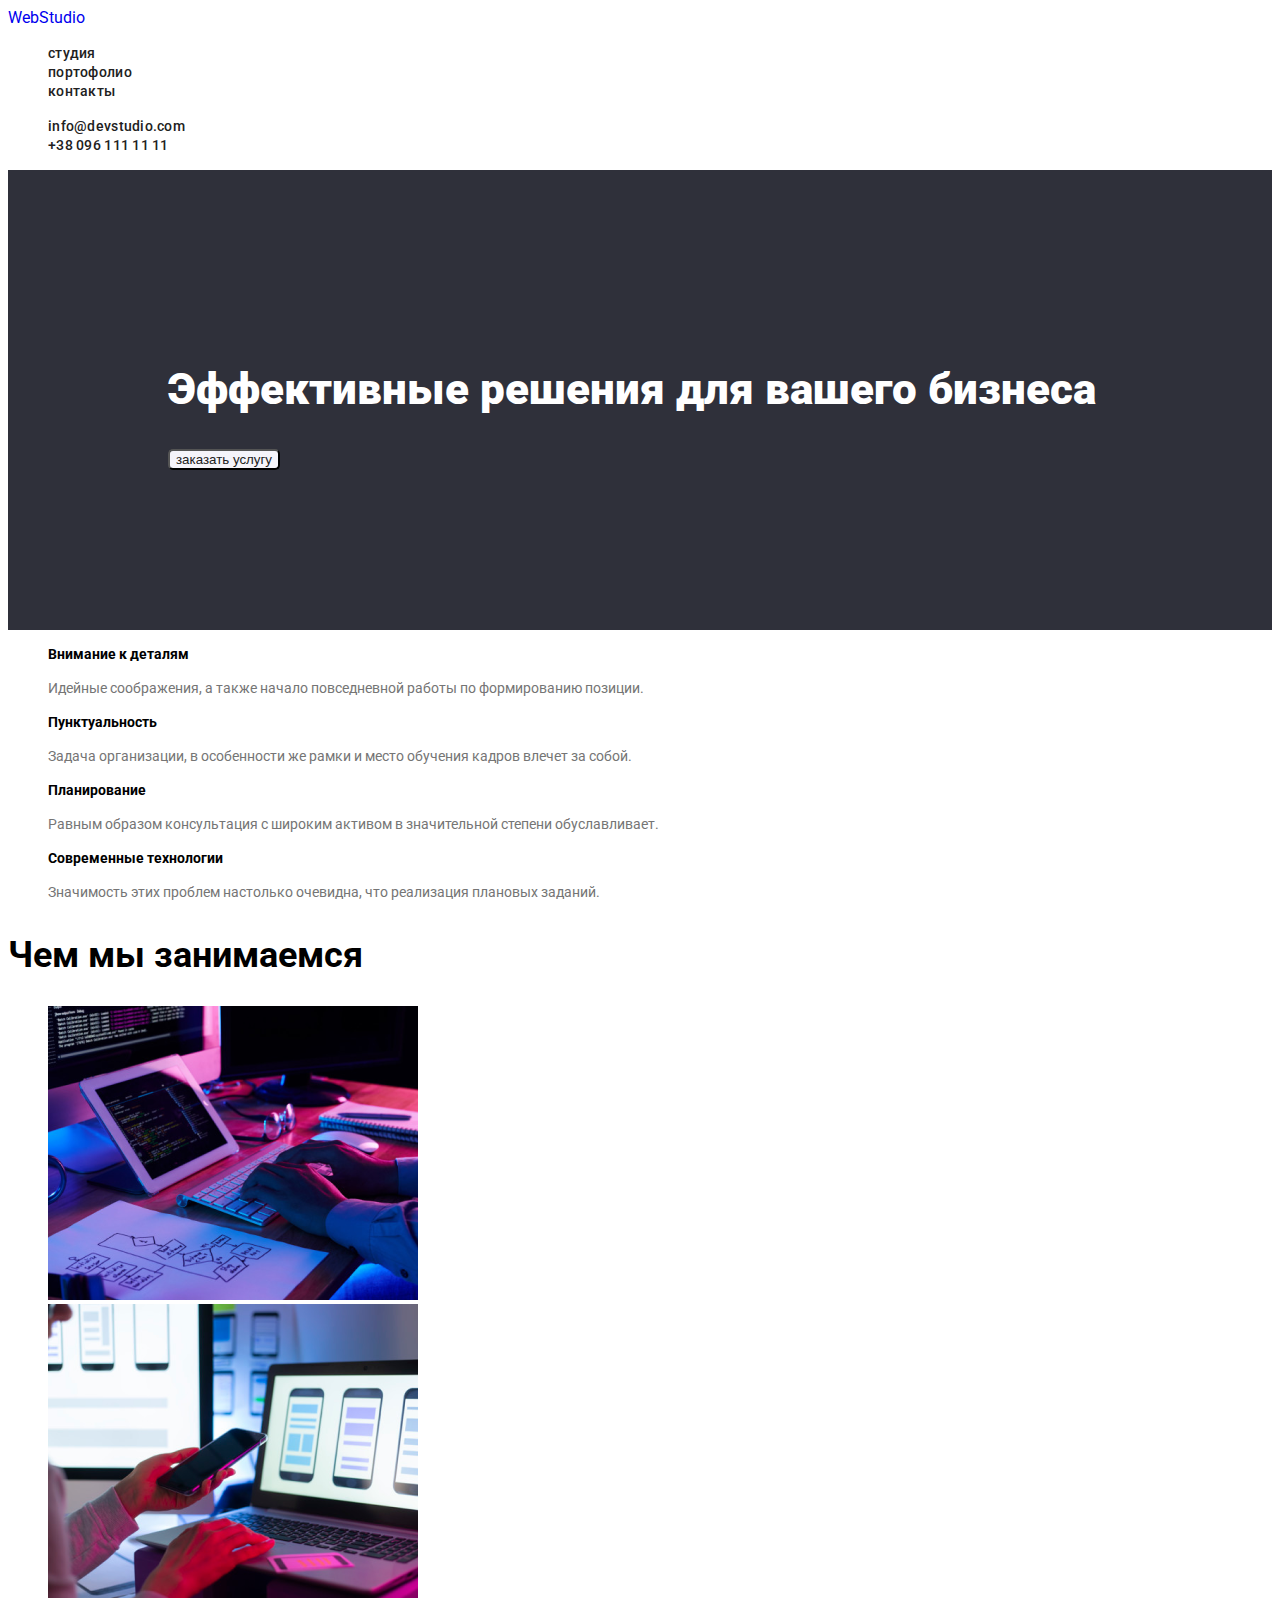
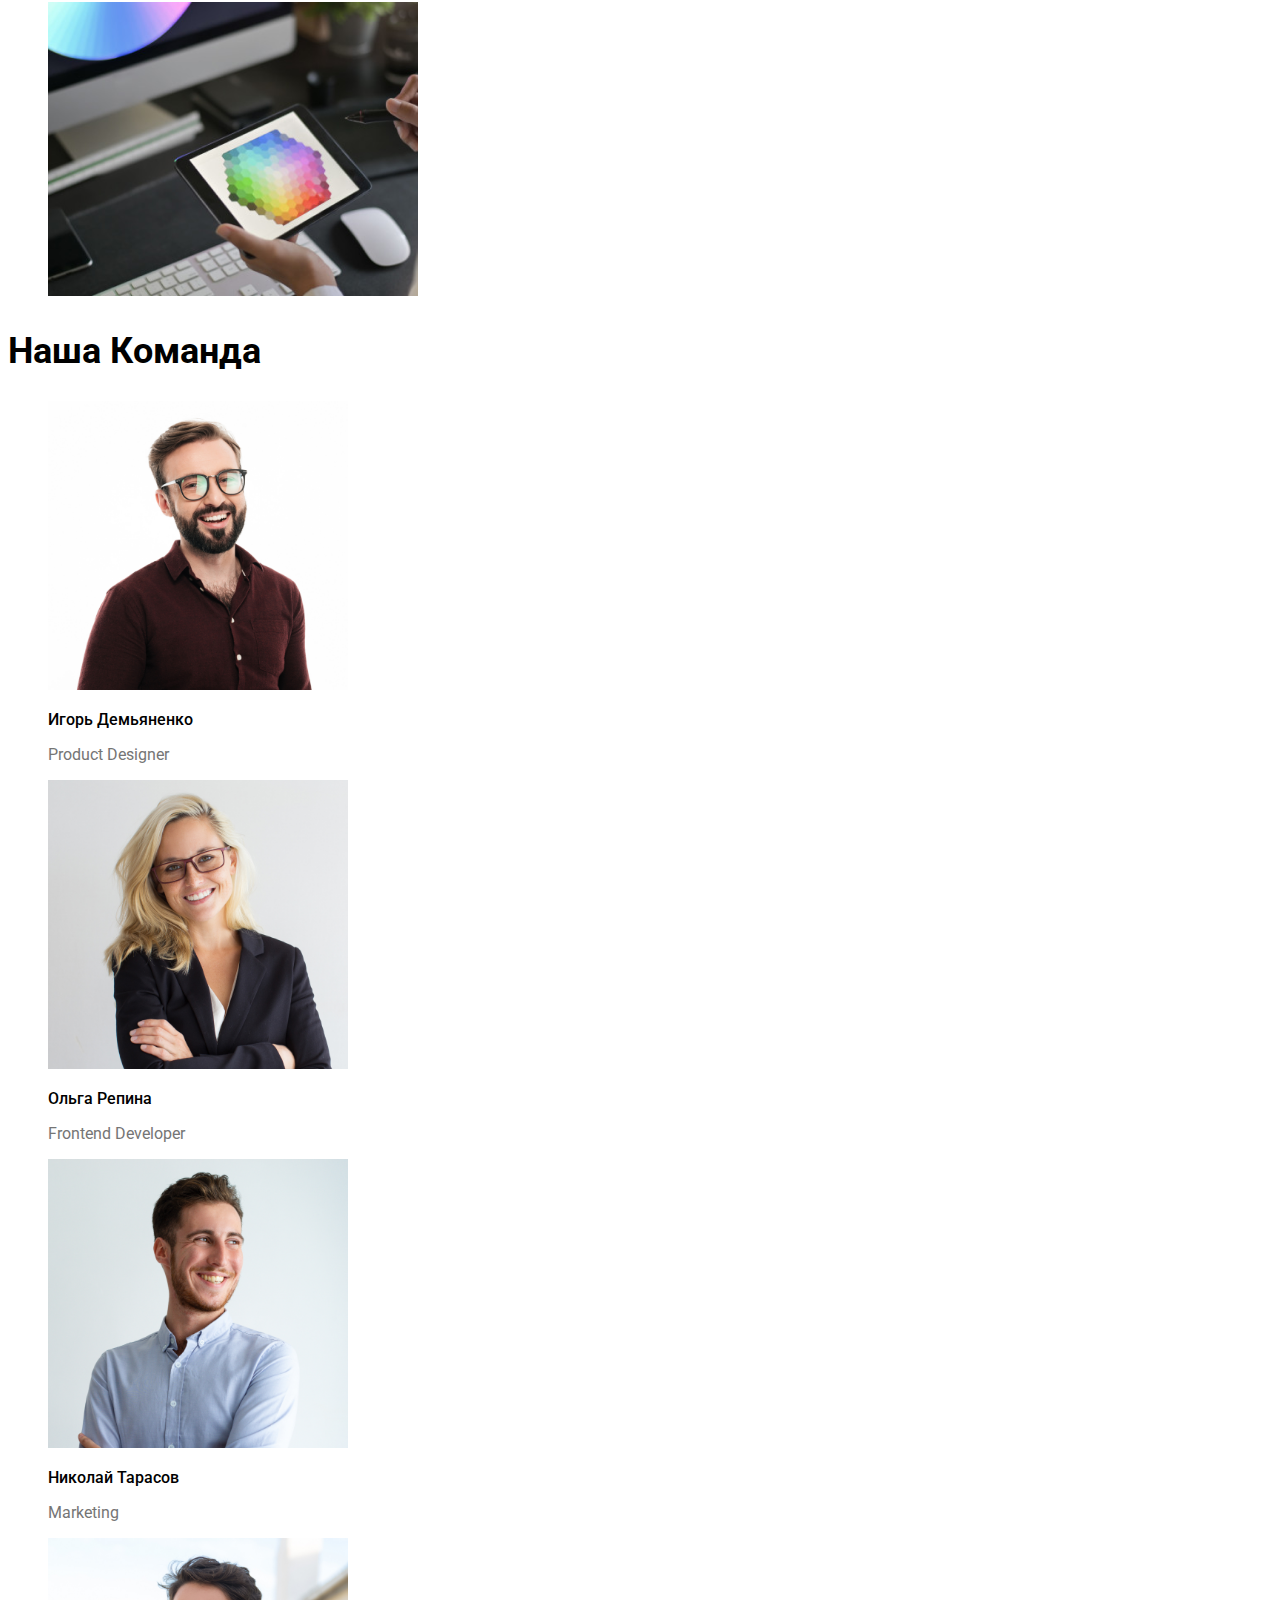
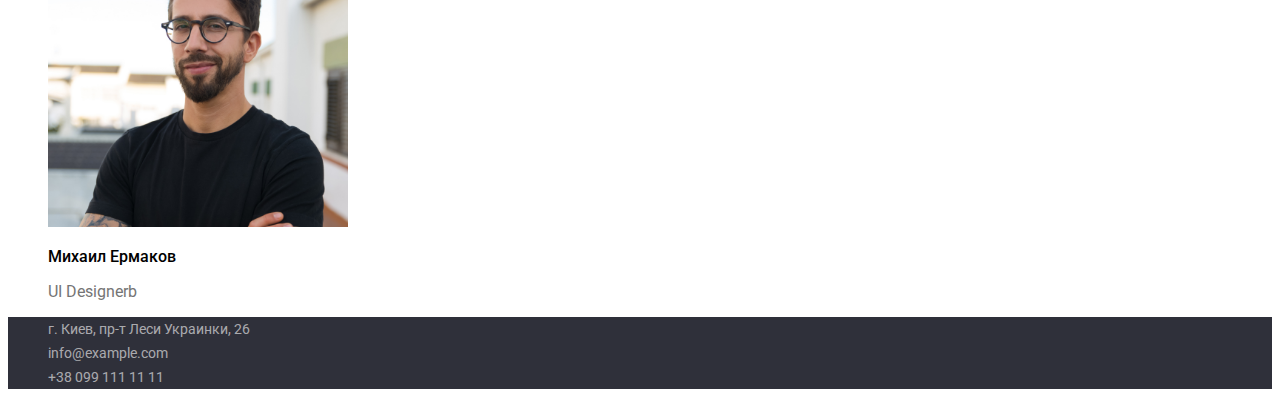
<file: index.html>
<!DOCTYPE html> 
<html lang="ru"> 
<head> 
<meta charset="UTF-8"> 
<link rel="preconnect" href="https://fonts.googleapis.com">
<link rel="preconnect" href="https://fonts.gstatic.com" crossorigin>
<link href="https://fonts.googleapis.com/css2?family=Raleway:wght@400;500;700;900&family=Roboto:wght@700&display=swap" rel="stylesheet">
<link rel="stylesheet" href="/css/style.css"> 
<title>WebStudio</title> 
</head> 
<body> 
<header class="hat"> 
   
        <a href="./index.html">WebStudio</a>    
        <nav> 
        <ul> 
<li><a class="head-link" href="/index.html">студия</a></li> 
<li><a class="head-link" href="./portfolio.html">портофолио</a></li> 
<li><a class="head-link" href="#">контакты</a></li> 
        </ul> 
</nav> 
<ul> 
    <li><a class="head-link" href="mailto:info@devstudio.com">info@devstudio.com</a></li>
    <li><a class="head-link" href="tel:+380961111111">+38 096 111 11 11</a></li> 
</ul>  
  <main class="middle">
    <span> 
        <h1>Эффективные решения для вашего бизнеса</h1> 
        <button type="button" class="button" 
        >заказать услугу</button> 
    </span> 
</header> 
<section> 
 
    <ul> 
        <li><h3>Внимание к деталям</h3><p class="text">Идейные соображения, а также начало повседневной работы по формированию позиции.</p></li> 
        <li><h3>Пунктуальность</h3><p class="text">Задача организации, в особенности же рамки и место обучения кадров влечет за собой.</p></li> 
        <li><h3>Планирование</h3><p class="text">Равным образом консультация с широким активом в значительной степени обуславливает.</p></li> 
        <li><h3>Современные технологии</h3><p class="text">Значимость этих проблем настолько очевидна, что реализация плановых заданий.</p></li> 
    </ul> 

</section> 
<section>
<h2>Чем мы занимаемся</h2> 
<div> 
 <ul> 
     <li><img src="/images/keyboard.png" alt="клавиатура"></li> 
     <li><img src="/images/phone.png" alt="телефон"></li> 
     <li><img src="/images/planshet.png" alt="планшет"></li> 
 </ul> 
</div> 
</section> 
 
<section> 
<h2>Наша Команда</h2> 
<div> 
<ul> 
    <li> 
        <img src="/images/igor.jpg" alt="Игорь Демьяненко" width="300">  
        <h3 class="h3">Игорь Демьяненко</h3> 
        <p>Product Designer</p> 
    </li> 
    <li> 
        <img src="/images/olga.jpg" alt="Ольга Репина" width="300"> 
        <h3 class="h3">Ольга Репина</h3> 
        <p>Frontend Developer</p> 
    </li> 
    <li> 
        <img src="/images/nikolay.jpg" alt="Николай Тарасов" width="300"> 
        <h3 class="h3">Николай Тарасов</h3> 
        <p>Marketing</p> 
    </li> 
    <li> 
        <img src="/images/mihail.jpg" alt="Михаил Ермаков" width="300"> 
        <h3 class="h3">Михаил Ермаков</h3> 
        <p>UI Designerb</p> 
    </li> 
</ul> 
</div> 
</section> 
</main> 
<footer> 
<div> 
<address>
    <ul> 
    <li class="footer-links">г. Киев, пр-т Леси Украинки, 26</li>
    <li class="footer-links"><a class="link-mail" href="mailto:info@example.com">info@example.com</a></li> 
    <li class="footer-links"><a class="link-tel" href="tel+38 099 111 11 11:">+38 099 111 11 11</a></li>
</ul>
</address> 
</div> 
</footer> 
</body> 
</html>
</file>
<file: css/style.css>
:root{
        --theme-color: #2196F3;
        --secondory-theme-color: #2F303A;

        --text-primary: #212121;
        --text-secondary: #757575;
       
        --primary-font: 'Roboto'
        --secondary-font: 'Raleway'
    }
    body{
         font-family: 'Roboto', sans-serif;
    }
    main{
        background-color: var(--secondory-theme-color);
        padding: 160px;
    }
    ul, ol{
        list-style: none;
    }
    a{
        text-decoration: none;
    }
    address{
        font-style: normal;
    }

    button {
        background-color: #F5F4FA;
        color: #212121;
        border-radius: 5px;
        cursor: pointer;
    }
    button:hover {
        background-color: #2196F3;
        color: #FFFFFF;
        border-radius: 5px;
        cursor: pointer;
    }
    h1 {
        color: #FFFFFF;
        font-family: var(--primary-font);
        font-style: normal;
        font-weight: 900;
        font-size: 44px;
        line-height: 60px;
    }
    .head-link {
        color: var(--text-primary);
        font-family: var(--primary-font)
        font-style: normal;
        font-weight: 500;
        font-size: 14px;
        line-height: 16px;
        letter-spacing: 0.02em;

    } 
    .head-link:hover{
        color: var(--theme-color);
        text-decoration: none;
        font-family: var(--primary-font);
        font-style: normal;
        font-weight: 500;
        font-size: 14px;
        line-height: 16px;
    }
    h3 {
        font-family: var(--primary-font);
        font-style: normal;
        font-weight: bold;
        font-size: 14px;
        line-height: 16px;
    }
    .text{
        color: var(--text-secondary);
        font-family: var(--primary-font);
        font-style: normal;
        font-weight: normal;
        font-size: 14px;
        line-height: 24px;
    }
    h2{
        font-family: var(--primary-font);
        font-style: normal;
        font-weight: bold; 
        font-size: 36px;
        line-height: 42px;
    }
    .h3{
        font-family: var(--primary-font);
        font-style: normal;
        font-weight: 500;
        font-size: 16px;
        line-height: 19px;
    }
    p{
        color: var(--text-secondary);
        font-family: var(--primary-font);
        font-style: normal;
        font-weight: normal;
        font-size: 16px;
        line-height: 19px;
    }
    .footer-links{
        color: rgba(255, 255, 255, 0.6);
        font-family: var(--primary-font);
        font-style: normal;
        font-weight: normal;
        font-size: 14px;
        line-height: 24px;
    }
    footer{
        background-color: var(--secondory-theme-color);
    }
    .link-mail ,
    .link-tel{
        color:  rgba(255, 255, 255, 0.6);
        ;
    }
</file>
